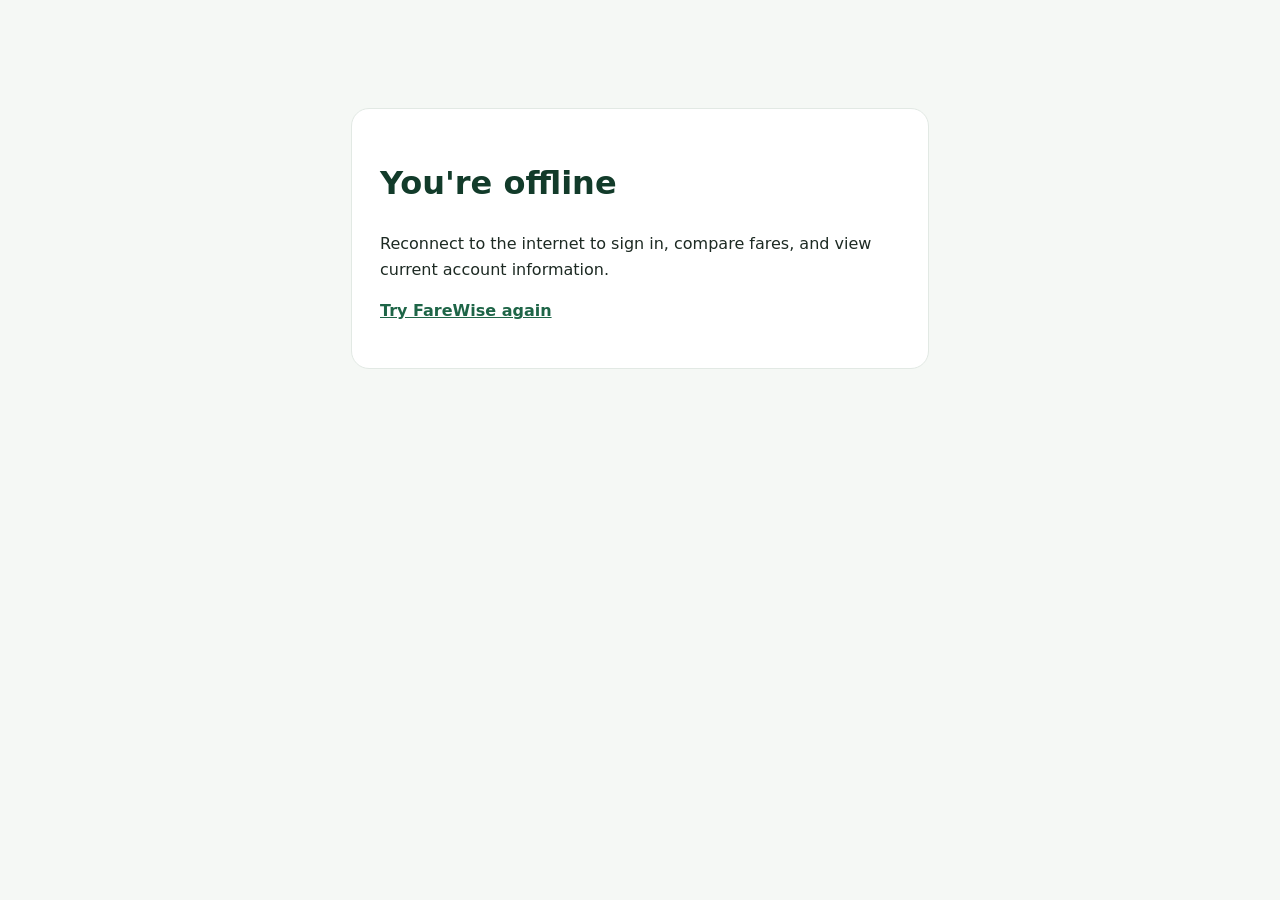
<file: public/offline.html>
<!doctype html>
<html lang="en">
<head>
  <meta charset="utf-8">
  <meta name="viewport" content="width=device-width, initial-scale=1">
  <meta name="theme-color" content="#123b2a">
  <title>You're offline — FareWise</title>
  <style>
    body { margin: 0; padding: 12vh 24px; background: #f5f8f5; color: #1d2a23; font: 16px/1.6 system-ui, sans-serif; }
    main { max-width: 520px; margin: auto; padding: 28px; border: 1px solid #e2e9e4; border-radius: 18px; background: white; }
    h1 { color: #123b2a; }
    a { color: #1e6547; font-weight: 700; }
  </style>
</head>
<body>
  <main>
    <h1>You're offline</h1>
    <p>Reconnect to the internet to sign in, compare fares, and view current account information.</p>
    <p><a href="/">Try FareWise again</a></p>
  </main>
</body>
</html>
</file>
